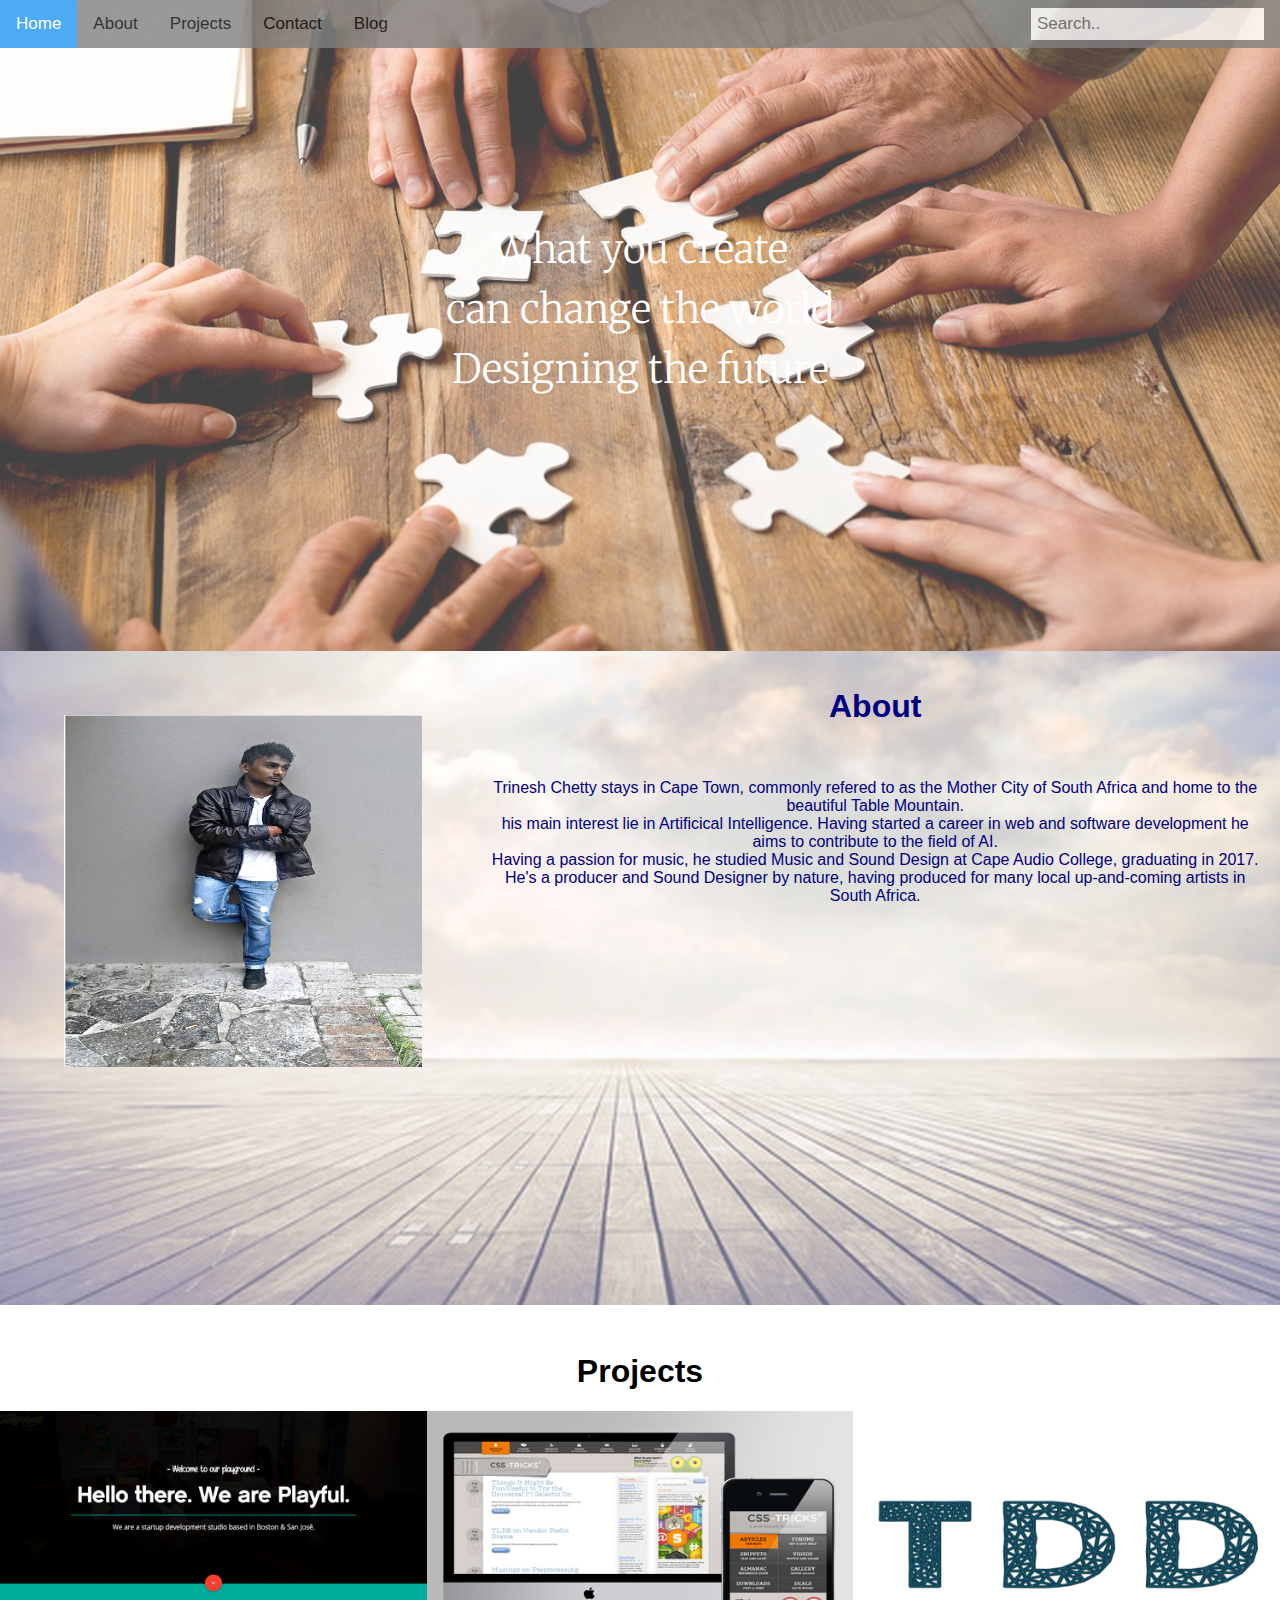
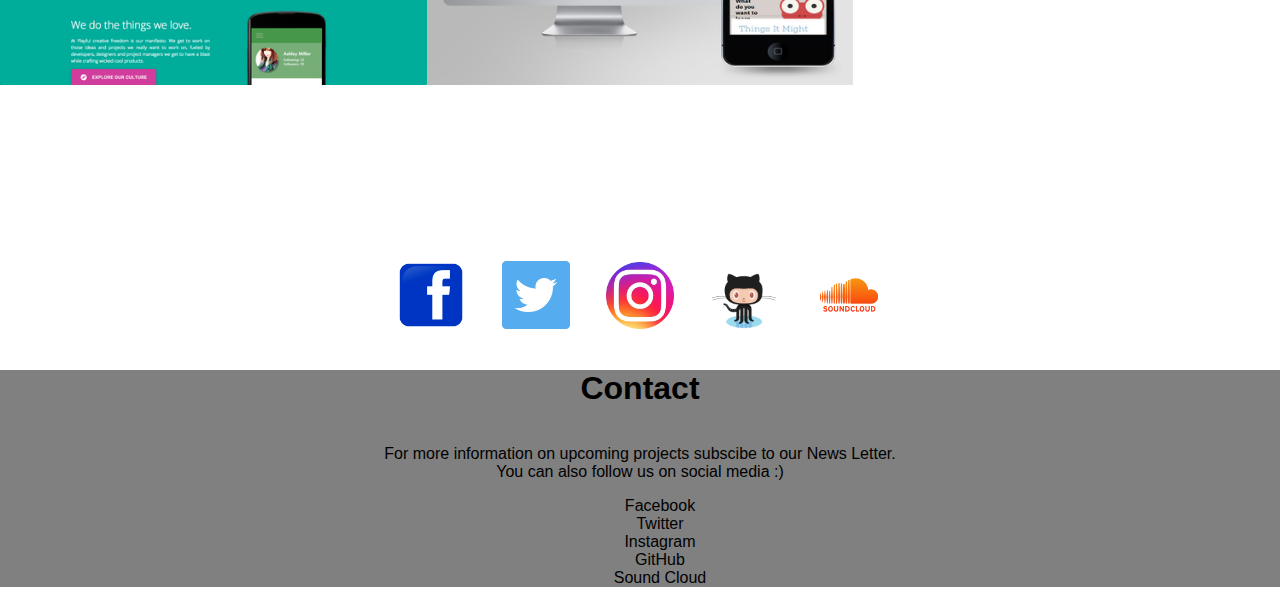
<file: beta/Website and blog/portfolio.html>
<!DOCTYPE html>
<html lang="en" dir="ltr">
  <head>
    <meta charset="utf-8">
    <link rel="stylesheet" type="text/css" href="styles.css">
    <meta name="viewport" content="width=device-width, initial-scale=1">

    <title>Cogniza</title>
  </head>


  <body>
    <header>
        <div class="topnav" id="myNavbar">
        <a class="active" href="#home">Home</a>
        <a href="#about">About</a>
        <a href="#projects">Projects</a>
        <a href="#contact">Contact</a>
        <a href="">Blog</a>
        <a href="javascript:void(0);"style="font-size:15px;" class="icon" onclick="myFunction()">&#9776;</a>
        <input type="text" placeholder="Search..">
      </div>
<!-- Work on code for drop down menu -->
      <script>
      var myFunction = function(){
        var menu = document.getElementById("myNavbar");
        if (menu.className === "topnav"){
          menu.className += "responsive";
        }

        else {
          menu.className = "topnav";
        }
      }
      </script>

      <script>
      window.onscroll = function() {myFunction()};
      var fixedHeader = document.getElementById("myNavbar");

// Get the offset position of the navbar
var sticky = fixedHeader.offsetTop;

// Add the sticky class to the header when you reach its scroll position. Remove "sticky" when you leave the scroll position
function myFunction() {
  if (window.pageYOffset >= sticky) {
    fixedHeader.classList.add("sticky");
  } else {
    fixHeader.classList.remove("sticky");
  };
};
</script>

    </header>
<!-- might use it later
      <nav>
        <ul style="list-style-type:none">

          <li><a href="">Projects</a></li>
          <li><a href="">About</a></li>
          <li><a href="">Contact</a></li>
          <li><a href="">Blog</a></li>
          <li><input type="text" placeholder="Search..."></li>
        </ul>
      </nav>
    </header>
-->

    <section class = "Tagline">

      <h1>What you create<br> can change the world<br>
        <span>Designing the future</span>
    </h1>
  </section>


  <div class = "container">
    <div class = "me">
      <img src = "Pictures/me.jpg" alt="trinesh">
    </div>
    <section id="about">
      <div class = "home-about">
        <h1>About </h1>
        <p>Trinesh Chetty stays in Cape Town, commonly refered to as the Mother City of South Africa and home to the beautiful Table Mountain.<br>
      his main interest lie in Artificical Intelligence. Having started a career in web and software development he aims to contribute to the field of AI.<br>
      Having a passion for music, he studied Music and Sound Design at Cape Audio College, graduating in 2017. He's a producer and Sound Designer by nature, having produced for many local up-and-coming artists in South Africa.
    </p>
  </div>
</section>
</div>



<!--Porfolio -->

<section id="projects">
  <h1>Projects</h1>

<!-- Portfolio item 1 -->
  <figure class="portfolio-item">
    <img src="Pictures/basic webpage resize.png" alt="portfolio1">
    <figcaption class = "port-discrp">
      <p>Basic Webpage</p>
      <a href="" class="portfolio-button button-accent">Project Details</a>
    </figcaption>
  </figure>

  <!-- Portfolio item 2 -->
    <figure class="portfolio-item">
      <img src="Pictures/skeleton resize.jpg" alt="portfolio2">
      <figcaption class = "port-discrp">
        <p>Basic Webpage with skeleton framework</p>
        <a href="" class="portfolio-button button-accent">Project Details</a>
      </figcaption>
    </figure>

    <!-- Portfolio item 3 -->
      <figure class="portfolio-item">
        <img src="Pictures/TDD resize.jpg" alt="portfolio3">
        <figcaption class = "port-discrp">
          <p>Test Driven Development</p>
          <a href="" class="portfolio-button button-accent">Project Details</a>
        </figcaption>
      </figure>

    </section>

  <div id="contact">
    <footer>
      <div class = "icons">
        <img src = "Icons/256px-Facebook_icon.svg.png" alt="facebook">
        <img src = "Icons/square-twitter-128.png" alt="twitter">
        <img src = "Icons/instagram-colourful-icon.png" alt="instagram">
        <img src = "Icons/github.png" alt="github">
        <img src = "Icons/social-Soundcloud-Icon.png" alt="soundcloud">
      </div>

<div class = "info">
      <h1>Contact</h1>
      <p>For more information on upcoming projects subscibe to our News Letter.<br>
        You can also follow us on social media :)
      </p>

      <ul style="list-style-type:none">
        <li>Facebook</li>
        <li>Twitter</li>
        <li>Instagram</li>
        <li>GitHub</li>
        <li>Sound Cloud</li>
      </ul>
    </div>
</footer>
</div>
      </body>
</html>
</file>
<file: beta/Website and blog/styles.css>
@import url("https://fonts.googleapis.com/css?family=Chicle|Merriweather|Playfair+Display");

* {
  box-sizing: border-box;
}

img{
  max-width: 100%;

}

h1{
  font-size: 2em;
}

body{

  text-align: center;
  margin: 0;
  font-family:'Playfair+Display', sans-serif;


/* header
***************************/
}

header{
  position: absolute;
  font-weight: 500;
  left: 0;
  right: 0;
  opacity: 1;
  background: grey;
  opacity: 0.8;

}

.sticky {
  position: fixed;
  top: 0;
  width: 100%;
  background: grey;

}

/*Add some top padding to the page content to prevent sudden quick movement
 (as the header gets a new position at the top of the page
 (position:fixed and top:0) */
.sticky + .content {
  padding-top: 102px;
}


/*
nav ul {
  margin:1em;
  padding: 0;
  text-align: right;

}

nav li{
  display: inline-block;
  text-decoration: none;


}

nav a{
  text-decoration: none;
  text-transform: uppercase;
  font-size: 1rem;
  padding: .5rem;
  color: #000000;
  font-weight: bolder;



}

nav input{

   padding: 6px;
   border: none;
   margin-top: 8px;
   margin-right: 16px;
   font-size: 17px;
}

*/



.topnav input[type=text] {
    float: right;
    padding: 6px;
    border: none;
    margin-top: 8px;
    margin-right: 16px;
    font-size: 17px;
  }

.topnav{
  width: 100%;

}

.topnav a{
  float: left;
  display: inline-block;
  color: #000000;
  text-align: right;
  padding: 14px 16px;
  text-decoration: none;
  font-size: 17px;
}

.topnav a:hover {
    background-color: #ddd;
    color: black;
  }

  .topnav a.active {
    background-color: #2196F3;
    color: white;
}

.topnav .icon{
  display: none;
}





/* Header Background
***************************/
.Tagline{
  background-image: url("Pictures/trasnparent header.png");
  padding: 12em 2em;
  background-repeat: no-repeat;
  background-size: cover;
}

.Tagline h1{
  color: white;
  font-weight: 100;
  font-size: 2.5em;
  letter-spacing: 0.5;
  line-height: 1.5em;
  margin-bottom: 1.5em;
  font-family: "Merriweather",sans-serif;
}

@media screen and (max-width:600px){
  .topnav a:not(:first-child){display: none;}
  .topnav a.icon{
    float: right;
    display: block;
  }
}

@media screen and (max-width: 600px){
  .topnav.responsive a.icon {
    position: absolute;
    right: 0;
    bottom: 0;

  }

  .topnav.responsive a{
    float: none;
    display: block;
    text-align: right;
    text-decoration: none;

  }
}


/* About section
**************************************/

.home-about{
  background-image: url("Pictures/transparent text box image.jpg");
  background-repeat: no-repeat;
  background-size: cover;
  width: 100%;
  outline: 1px;
  color: navy;
  height: 150%;
  top: 0;
  bottom: 0;
  padding: 1em;
  padding-bottom: 24em;
  margin-right: 3em;


}

.home-about p{
  padding-top: 2em;
}

.me img{
  float: left;
  height: 22em;
  width: 28%;
  margin: 4em;
  top: 0;
  bottom: 0;

}


@media screen and (max-width: 600px){
  .home-about h1{
    font-size: 25px;
  }

.home-about h1{
  font-style: oblique;
  font-family: "Merriweather", sans-serif;
  font-weight: 100;
}

.home-about p{
  font-family: "Merriweather", sans-serif;
  font-size: 1em;
  padding: 1rem;
}
}









/* Portfolio section
********************************/

.portfolio-button{
  text-decoration: none;
  display: inline-block;
  text-transform: uppercase;
  font-weight: 600;
  border-width: 1.5px;
  border-style: solid;
  padding: 0.5em;
  font-size: 0.8rem;
  border-radius: 10%;

}

.button-accent{
  color: #00ff6c;
  border-color:#00ff6c;
}

.portfolio-button:hover,
.portfolio-button:focus {
  background: #00ff6c;
  color: #232223;
}

.portfolio-item{
  margin: 0;
  position: relative;
}

.port-discrp p{
  color: white;
}

figure{
  margin: 0;
}

#projects{
  margin: 3em 0;
}

.port-discrp{
  position: absolute;
  z-index: 100;
  left: 3em;
  right: 3em;
  bottom: 2em;
  padding-bottom: 1em;
  background: rgba(0,0,0,.75);
  overflow: hidden;

}

.portfolio-item img{
  display: block;
}

@media (min-width: 37em) {
  .portfolio-item{
    width: 50%;
    float: left;
  }
  .port-discrp{
    padding: 0.004;
  }
}



@media (min-width: 60rem) {
  .portfolio-item{
    width: 33.333333%;
    float: left;
    overflow: hidden;
  }

  .port-discrp{
    transform: translateY(150%);
  }

  .portfolio-item:hover .port-discrp {
    transform: translateY(0);
  }
}

footer h1{
  padding-bottom: 0.5em;
  }

footer{
  clear: both;
  padding-top: 10em;



}

.icons img{
  width: 100px;
  padding: 1em;
}

@media screen and (max-width: 600px){
  .icons img{
    width: 30%;
    padding-bottom: 3em;
  }
  footer{
    padding-top: 2em;

  }
  .info{
    padding-top: 1.5em;
  }
}

.info{
  background-color: grey;
  width: 100%;
}
</file>
